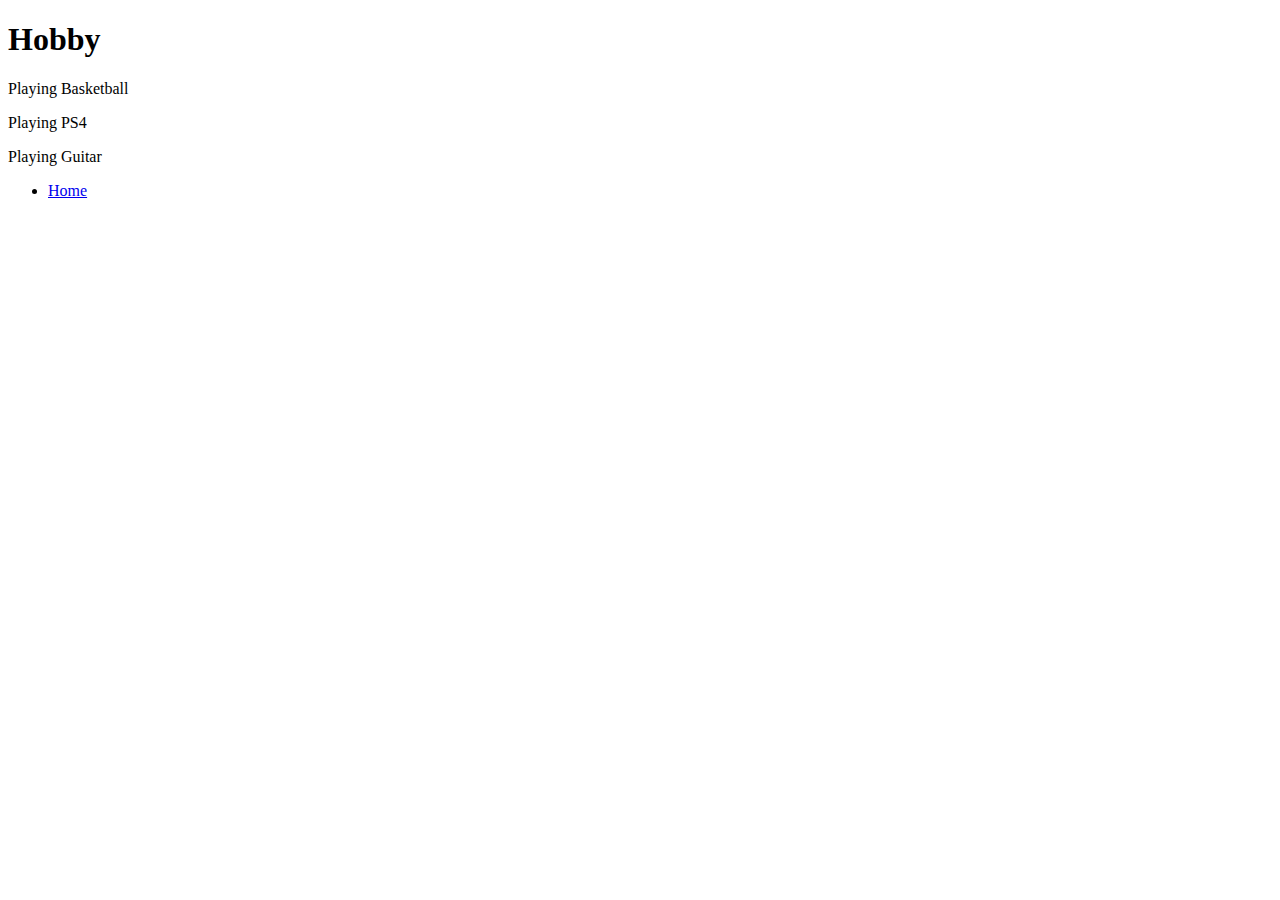
<file: awards.html>
<!DOCTYPE html>
<html>
<head>
	<title>Hobby</title>
</head>
<body>
	<h1> Hobby </h1>
	<p> Playing Basketball </p>
	<p> Playing PS4 </p>
	<p> Playing Guitar </p>

<ul>
	<li><a href="index.html">Home</a></li>
</ul>

</body>
</html>
</file>
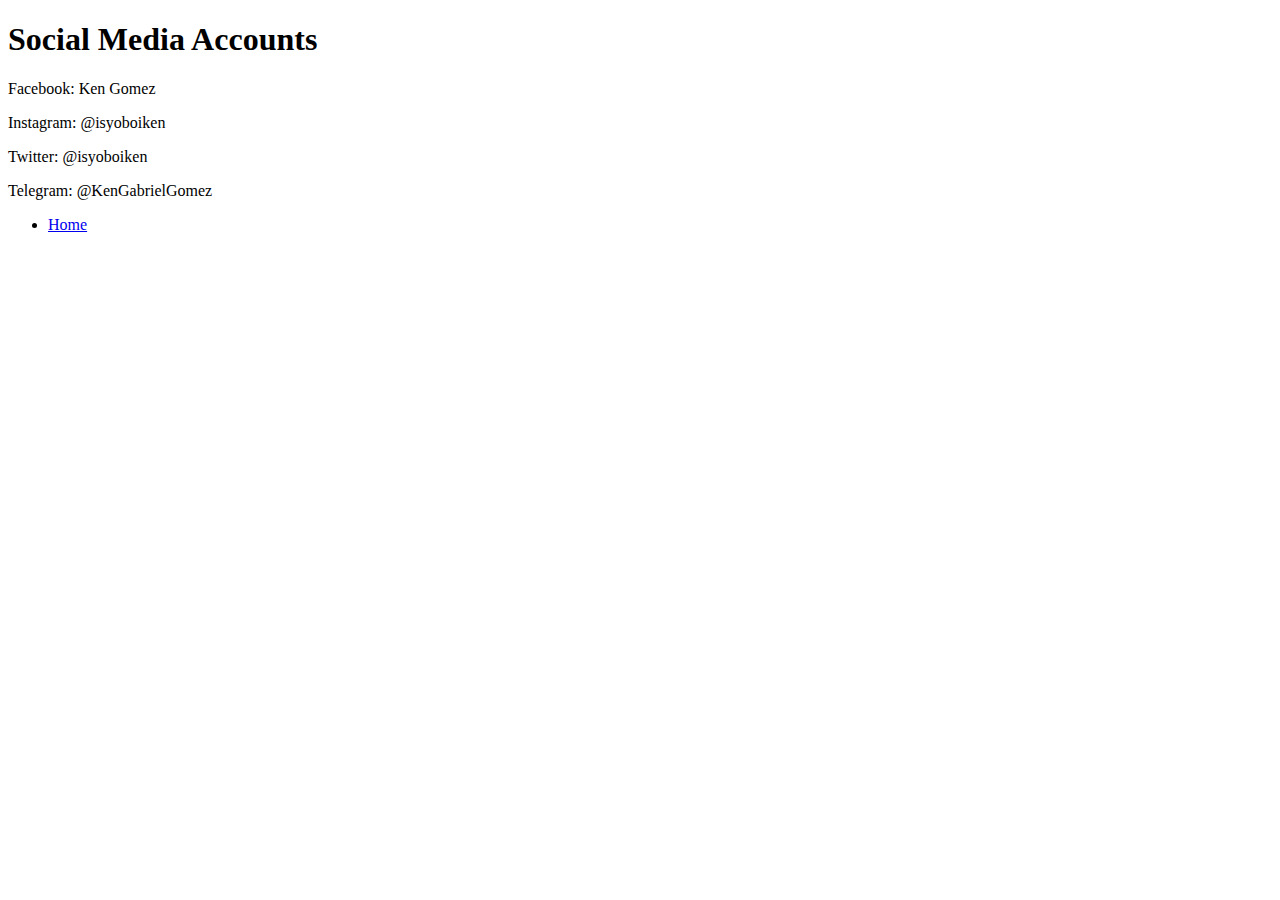
<file: references.html>
<!DOCTYPE html>
<html>
<head>
	<title>Social Media Accounts</title>
</head>
<body>
	<h1> Social Media Accounts </h1>
	<p> Facebook: Ken Gomez </p>
	<p> Instagram: @isyoboiken </p>
	<p> Twitter: @isyoboiken </p>
	<p> Telegram: @KenGabrielGomez </p>

<ul>
	<li><a href="index.html">Home</a></li>
</ul>

</body>
</html>
</file>
